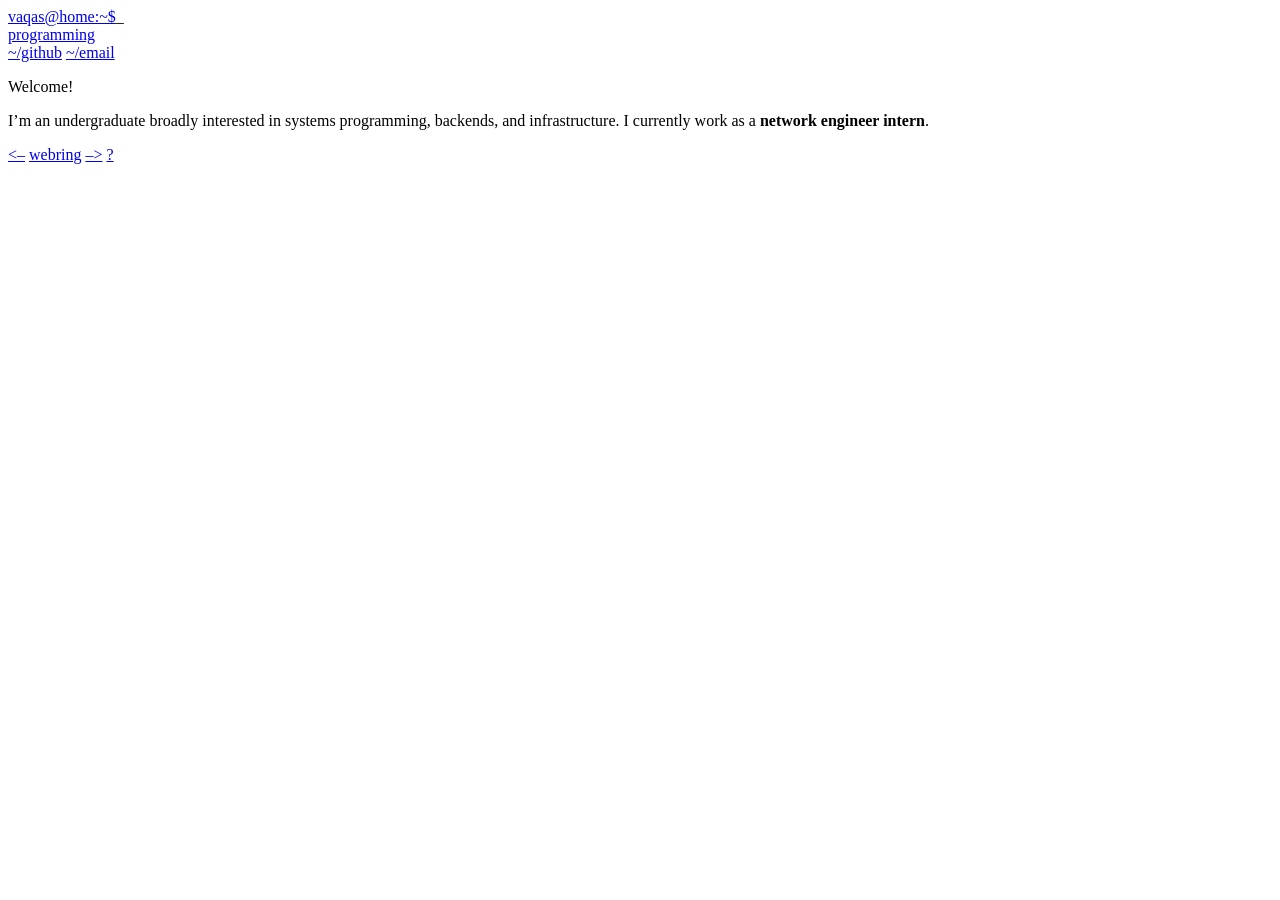
<file: public/index.html>
<!DOCTYPE html>
<html lang="en-us">
<head>
    <meta charset="utf-8">
    <meta name="viewport" content="width=device-width, initial-scale=1">
    <title>vaqas.dev</title>
    
    
    <link rel="stylesheet" href="https://vaqas.dev/css/style.min.d155608b8b7e7fae80fdc5169d55d4b494d5ff0d93a48474f4c163e3c1d6cf49.css" integrity="sha256-0VVgi4t&#43;f66A/cUWnVXUtJTV/w2TpIR09MFj48HWz0k=">
	<meta name="generator" content="Hugo 0.170.1">
</head>
<body>
    <div class="terminal-container">
        
        <header>
            <nav>
                <div class="nav-logo">
                    <a href="https://vaqas.dev/" class="prompt">vaqas@home:~$</a><span class="cursor">_</span>
                </div>
                <div class="nav-links">
                    
                    <a href="/programming">programming</a>
                    
                </div>
            </nav>
        </header>
        

        <main>
            



    
    <div class="social-links">
        
        <a href="https://github.com/vaqasq" target="_blank">~/github</a>
        
        <a href="mailto:me@vaqas.dev" target="_blank">~/email</a>
        
    </div>
    

    <p>Welcome!</p>
<p>I&rsquo;m an undergraduate broadly interested in systems programming, backends, and infrastructure. I currently work as a <strong>network engineer intern</strong>.</p>
<p><a href="https://ring.liampas.ca/left">&lt;&ndash;</a> <a href="https://ring.liampas.ca/">webring</a> <a href="https://ring.liampas.ca/right">&ndash;&gt;</a> <a href="https://ring.liampas.ca/random">?</a></p>





        </main>
    </div>



</body>
</html>
</file>
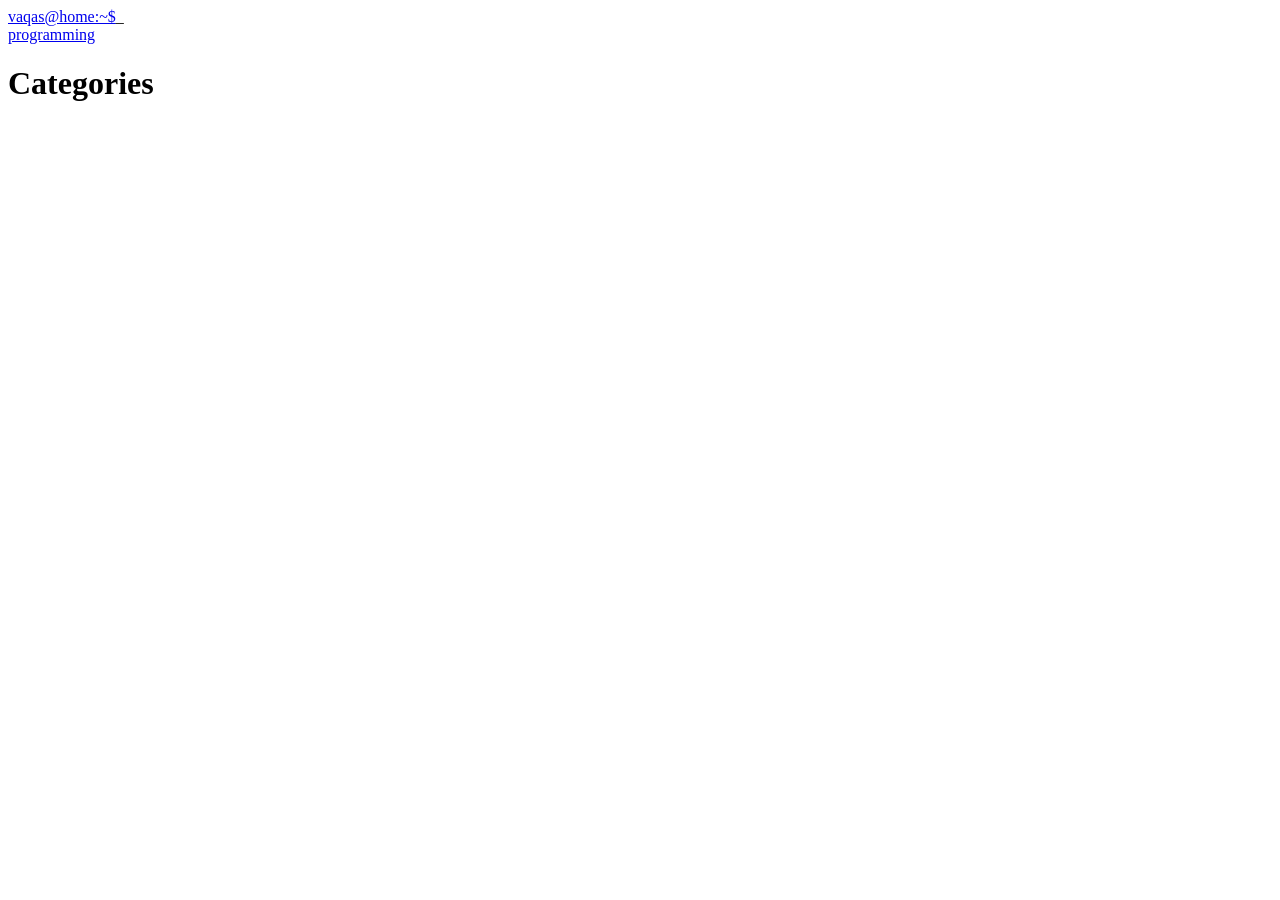
<file: public/categories/index.html>
<!DOCTYPE html>
<html lang="en-us">
<head>
    <meta charset="utf-8">
    <meta name="viewport" content="width=device-width, initial-scale=1">
    <title>Categories | vaqas.dev</title>
    
    
    <link rel="stylesheet" href="https://vaqas.dev/css/style.min.d155608b8b7e7fae80fdc5169d55d4b494d5ff0d93a48474f4c163e3c1d6cf49.css" integrity="sha256-0VVgi4t&#43;f66A/cUWnVXUtJTV/w2TpIR09MFj48HWz0k=">
</head>
<body>
    <div class="terminal-container">
        
        <header>
            <nav>
                <div class="nav-logo">
                    <a href="https://vaqas.dev/" class="prompt">vaqas@home:~$</a><span class="cursor">_</span>
                </div>
                <div class="nav-links">
                    
                    <a href="/programming">programming</a>
                    
                </div>
            </nav>
        </header>
        

        <main>
            
    <h1>Categories</h1>
    
    <ul>
        
    </ul>

        </main>
    </div>



</body>
</html>
</file>
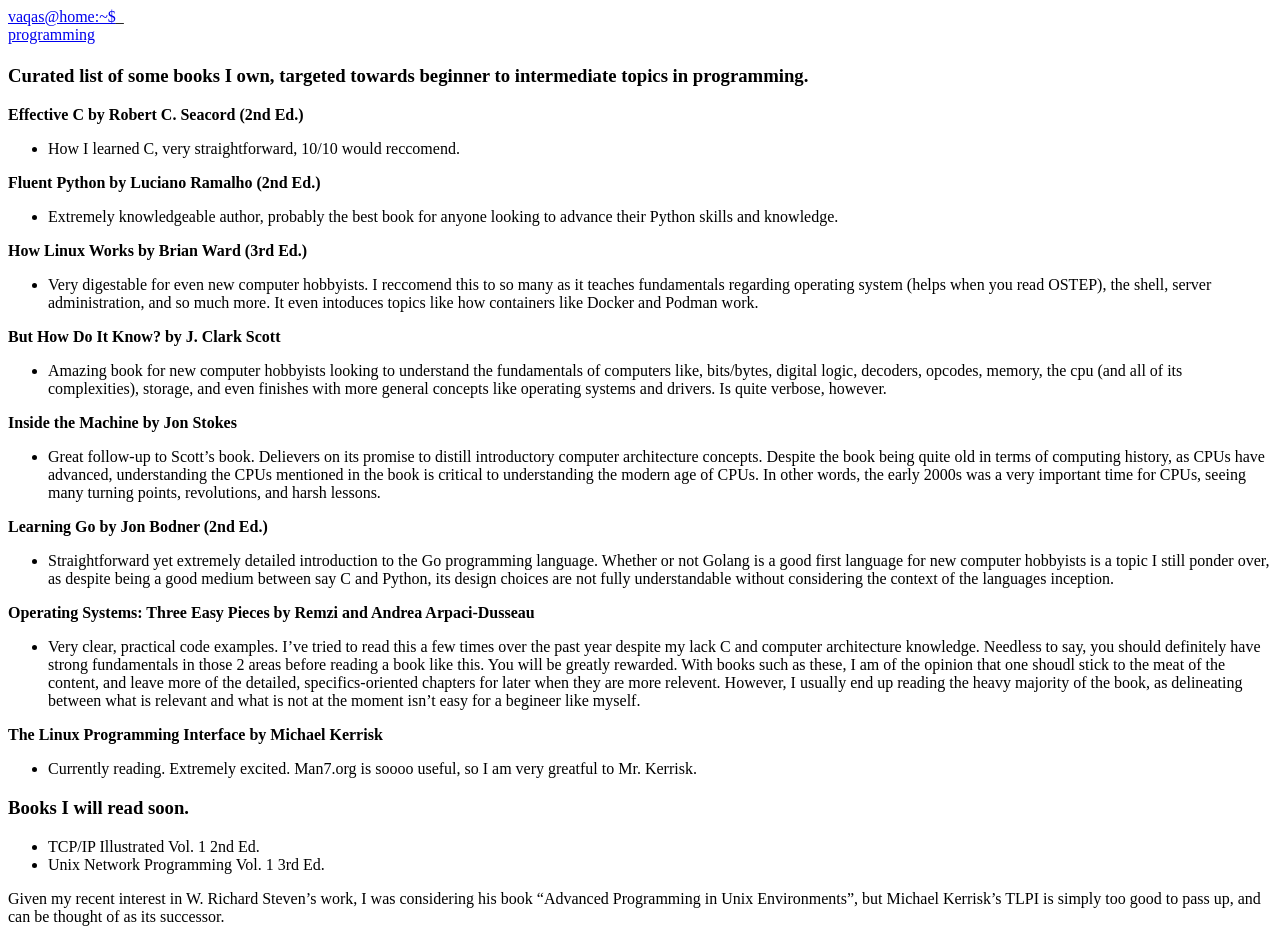
<file: public/library/index.html>
<!DOCTYPE html>
<html lang="en-us">
<head>
    <meta charset="utf-8">
    <meta name="viewport" content="width=device-width, initial-scale=1">
    <title> | vaqas.dev</title>
    
    
    <link rel="stylesheet" href="https://vaqas.dev/css/style.min.d155608b8b7e7fae80fdc5169d55d4b494d5ff0d93a48474f4c163e3c1d6cf49.css" integrity="sha256-0VVgi4t&#43;f66A/cUWnVXUtJTV/w2TpIR09MFj48HWz0k=">
</head>
<body>
    <div class="terminal-container">
        
        <header>
            <nav>
                <div class="nav-logo">
                    <a href="https://vaqas.dev/" class="prompt">vaqas@home:~$</a><span class="cursor">_</span>
                </div>
                <div class="nav-links">
                    
                    <a href="/programming">programming</a>
                    
                </div>
            </nav>
        </header>
        

        <main>
            
    <h1></h1>
    <h3 id="curated-list-of-some-books-i-own-targeted-towards-beginner-to-intermediate-topics-in-programming">Curated list of some books I own, targeted towards beginner to intermediate topics in programming.</h3>
<p><strong>Effective C by Robert C. Seacord (2nd Ed.)</strong></p>
<ul>
<li>How I learned C, very straightforward, 10/10 would reccomend.</li>
</ul>
<p><strong>Fluent Python by Luciano Ramalho (2nd Ed.)</strong></p>
<ul>
<li>Extremely knowledgeable author, probably the best book for anyone looking to advance their Python skills and knowledge.</li>
</ul>
<p><strong>How Linux Works by Brian Ward (3rd Ed.)</strong></p>
<ul>
<li>Very digestable for even new computer hobbyists. I reccomend this to so many as it teaches fundamentals regarding operating system (helps when you read OSTEP), the shell, server administration, and so much more. It even intoduces topics like how containers like Docker and Podman work.</li>
</ul>
<p><strong>But How Do It Know? by J. Clark Scott</strong></p>
<ul>
<li>Amazing book for new computer hobbyists looking to understand the fundamentals of computers like, bits/bytes, digital logic, decoders, opcodes, memory, the cpu (and all of its complexities), storage, and even finishes with more general concepts like operating systems and drivers. Is quite verbose, however.</li>
</ul>
<p><strong>Inside the Machine by Jon Stokes</strong></p>
<ul>
<li>Great follow-up to Scott&rsquo;s book. Delievers on its promise to distill introductory computer architecture concepts. Despite the book being quite old in terms of computing history, as CPUs have advanced, understanding the CPUs mentioned in the book is critical to understanding the modern age of CPUs. In other words, the early 2000s was a very important time for CPUs, seeing many turning points, revolutions, and harsh lessons.</li>
</ul>
<p><strong>Learning Go by Jon Bodner (2nd Ed.)</strong></p>
<ul>
<li>Straightforward yet extremely detailed introduction to the Go programming language. Whether or not Golang is a good first language for new computer hobbyists is a topic I still ponder over, as despite being a good medium between say C and Python, its design choices are not fully understandable without considering the context of the languages inception.</li>
</ul>
<p><strong>Operating Systems: Three Easy Pieces by Remzi and Andrea Arpaci-Dusseau</strong></p>
<ul>
<li>Very clear, practical code examples. I&rsquo;ve tried to read this a few times over the past year despite my lack C and computer architecture knowledge. Needless to say, you should definitely have strong fundamentals in those 2 areas before reading a book like this. You will be greatly rewarded. With books such as these, I am of the opinion that one shoudl stick to the meat of the content, and leave more of the detailed, specifics-oriented chapters for later when they are more relevent. However, I usually end up reading the heavy majority of the book, as delineating between what is relevant and what is not at the moment isn&rsquo;t easy for a begineer like myself.</li>
</ul>
<p><strong>The Linux Programming Interface by Michael Kerrisk</strong></p>
<ul>
<li>Currently reading. Extremely excited. Man7.org is soooo useful, so I am very greatful to Mr. Kerrisk.</li>
</ul>
<h3 id="books-i-will-read-soon">Books I will read soon.</h3>
<ul>
<li>TCP/IP Illustrated Vol. 1 2nd Ed.</li>
<li>Unix Network Programming Vol. 1 3rd Ed.</li>
</ul>
<p>Given my recent interest in W. Richard Steven&rsquo;s work, I was considering his book &ldquo;Advanced Programming in Unix Environments&rdquo;, but Michael Kerrisk&rsquo;s TLPI is simply too good to pass up, and can be thought of as its successor.</p>


        </main>
    </div>



</body>
</html>
</file>
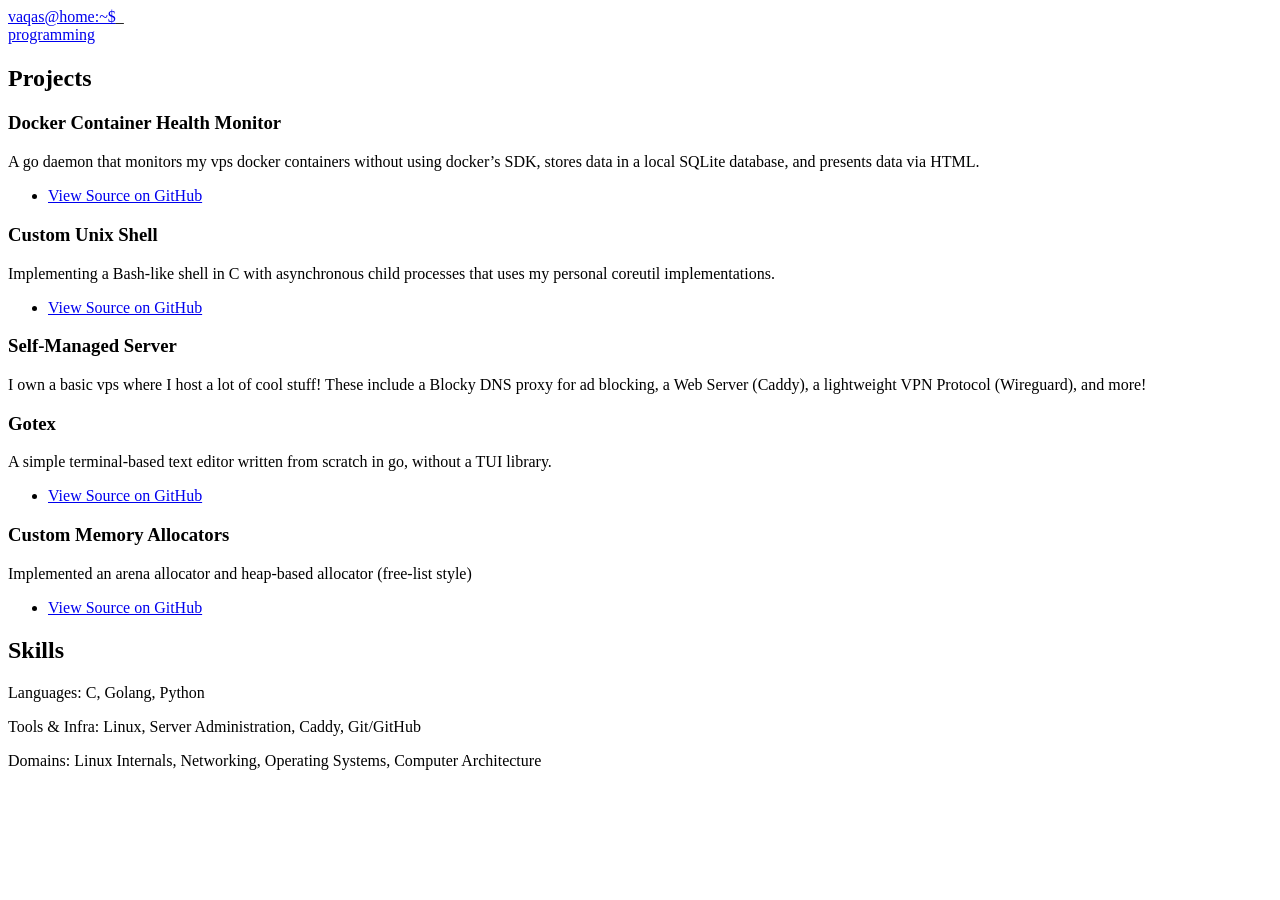
<file: public/programming/index.html>
<!DOCTYPE html>
<html lang="en-us">
<head>
    <meta charset="utf-8">
    <meta name="viewport" content="width=device-width, initial-scale=1">
    <title> | vaqas.dev</title>
    
    
    <link rel="stylesheet" href="https://vaqas.dev/css/style.min.d155608b8b7e7fae80fdc5169d55d4b494d5ff0d93a48474f4c163e3c1d6cf49.css" integrity="sha256-0VVgi4t&#43;f66A/cUWnVXUtJTV/w2TpIR09MFj48HWz0k=">
</head>
<body>
    <div class="terminal-container">
        
        <header>
            <nav>
                <div class="nav-logo">
                    <a href="https://vaqas.dev/" class="prompt">vaqas@home:~$</a><span class="cursor">_</span>
                </div>
                <div class="nav-links">
                    
                    <a href="/programming">programming</a>
                    
                </div>
            </nav>
        </header>
        

        <main>
            
    <h1></h1>
    <h2 id="projects">Projects</h2>
<h3 id="docker-container-health-monitor">Docker Container Health Monitor</h3>
<p>A go daemon that monitors my vps docker containers without using docker&rsquo;s SDK, stores data in a local SQLite database, and presents data via HTML.</p>
<ul>
<li><a href="https://github.com/vaqasq/monitor.vaqas.dev">View Source on GitHub</a></li>
</ul>
<h3 id="custom-unix-shell">Custom Unix Shell</h3>
<p>Implementing a Bash-like shell in C with asynchronous child processes that uses my personal coreutil implementations.</p>
<ul>
<li><a href="https://github.com/vaqasq/c_reimplementations">View Source on GitHub</a></li>
</ul>
<h3 id="self-managed-server">Self-Managed Server</h3>
<p>I own a basic vps where I host a lot of cool stuff! These include a Blocky DNS proxy for ad blocking, a Web Server (Caddy), a lightweight VPN Protocol (Wireguard), and more!</p>
<h3 id="gotex">Gotex</h3>
<p>A simple terminal-based text editor written from scratch in go, without a TUI library.</p>
<ul>
<li><a href="https://github.com/vaqasq/gotex">View Source on GitHub</a></li>
</ul>
<h3 id="custom-memory-allocators">Custom Memory Allocators</h3>
<p>Implemented an arena allocator and heap-based allocator (free-list style)</p>
<ul>
<li><a href="https://github.com/vaqasq/c_reimplementations">View Source on GitHub</a></li>
</ul>
<h2 id="skills">Skills</h2>
<p>Languages: C, Golang, Python</p>
<p>Tools &amp; Infra: Linux, Server Administration, Caddy, Git/GitHub</p>
<p>Domains: Linux Internals, Networking, Operating Systems, Computer Architecture</p>


        </main>
    </div>



</body>
</html>
</file>
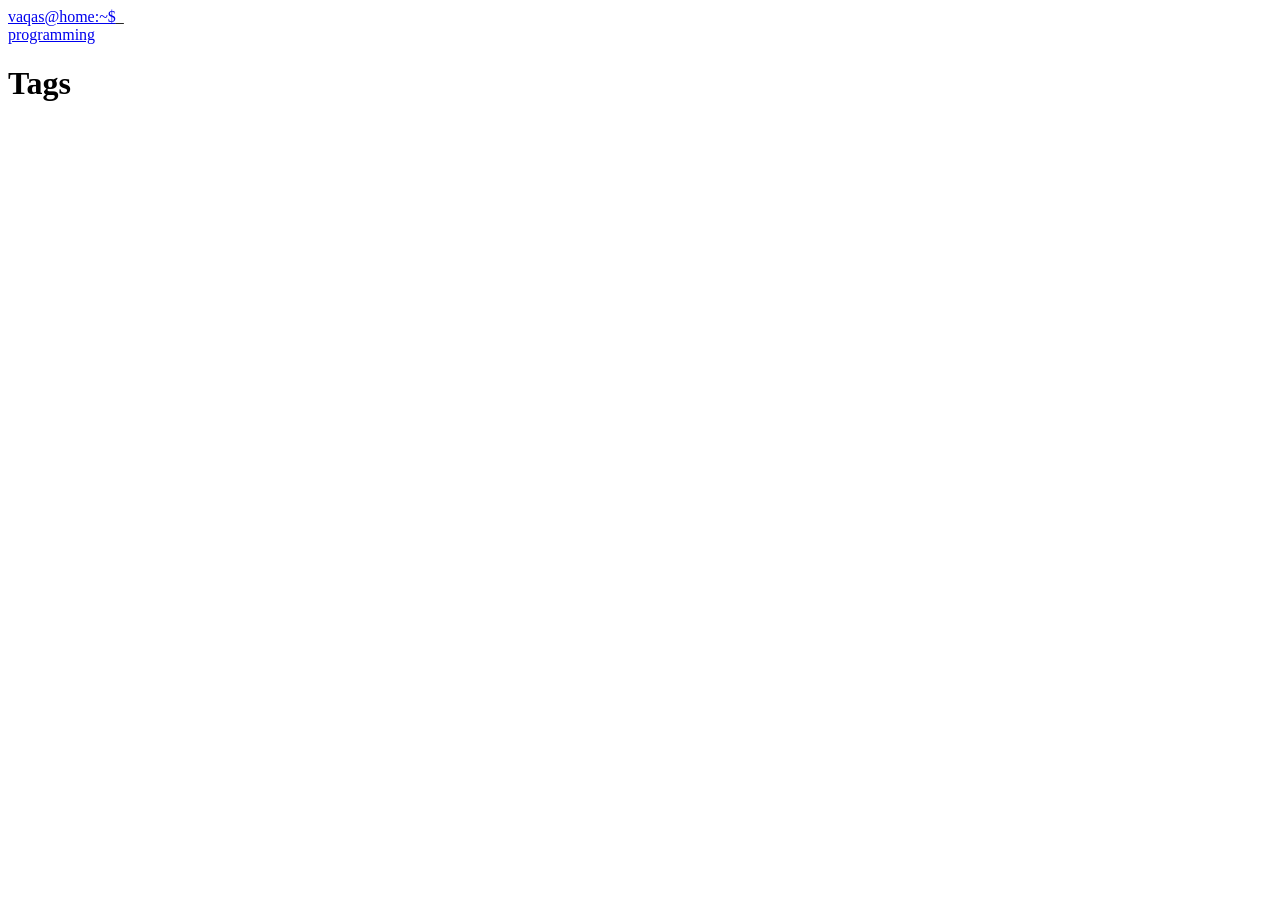
<file: public/tags/index.html>
<!DOCTYPE html>
<html lang="en-us">
<head>
    <meta charset="utf-8">
    <meta name="viewport" content="width=device-width, initial-scale=1">
    <title>Tags | vaqas.dev</title>
    
    
    <link rel="stylesheet" href="https://vaqas.dev/css/style.min.d155608b8b7e7fae80fdc5169d55d4b494d5ff0d93a48474f4c163e3c1d6cf49.css" integrity="sha256-0VVgi4t&#43;f66A/cUWnVXUtJTV/w2TpIR09MFj48HWz0k=">
</head>
<body>
    <div class="terminal-container">
        
        <header>
            <nav>
                <div class="nav-logo">
                    <a href="https://vaqas.dev/" class="prompt">vaqas@home:~$</a><span class="cursor">_</span>
                </div>
                <div class="nav-links">
                    
                    <a href="/programming">programming</a>
                    
                </div>
            </nav>
        </header>
        

        <main>
            
    <h1>Tags</h1>
    
    <ul>
        
    </ul>

        </main>
    </div>



</body>
</html>
</file>
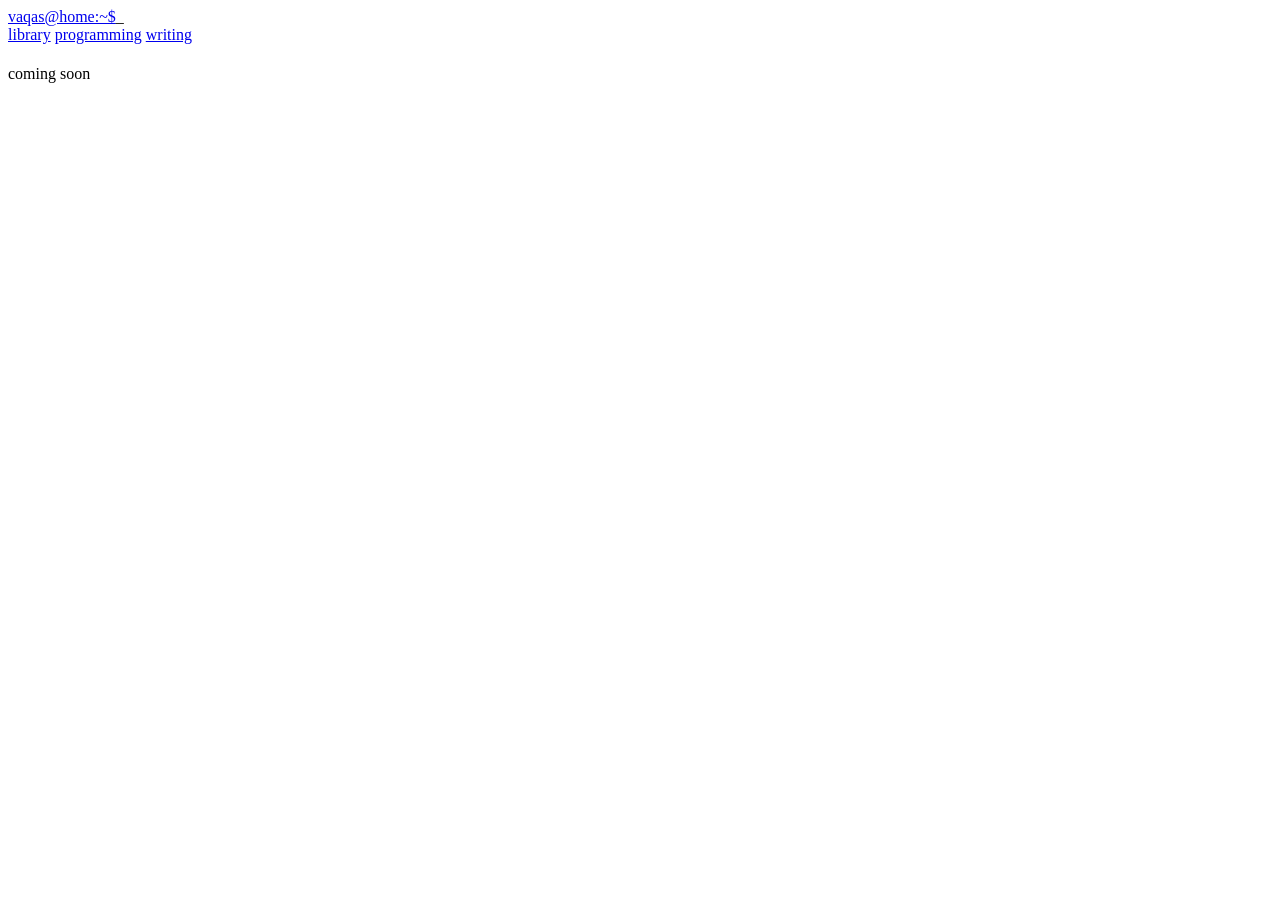
<file: public/writing/index.html>
<!DOCTYPE html>
<html lang="en-us">
<head>
    <meta charset="utf-8">
    <meta name="viewport" content="width=device-width, initial-scale=1">
    <title> | vaqas.dev</title>
    
    
    <link rel="stylesheet" href="https://vaqas.dev/css/style.min.d155608b8b7e7fae80fdc5169d55d4b494d5ff0d93a48474f4c163e3c1d6cf49.css" integrity="sha256-0VVgi4t&#43;f66A/cUWnVXUtJTV/w2TpIR09MFj48HWz0k=">
</head>
<body>
    <div class="terminal-container">
        
        <header>
            <nav>
                <div class="nav-logo">
                    <a href="https://vaqas.dev/" class="prompt">vaqas@home:~$</a><span class="cursor">_</span>
                </div>
                <div class="nav-links">
                    
                    <a href="/library">library</a>
                    
                    <a href="/programming">programming</a>
                    
                    <a href="/writing">writing</a>
                    
                </div>
            </nav>
        </header>
        

        <main>
            
    <h1></h1>
    <p>coming soon</p>


        </main>
    </div>



</body>
</html>
</file>
